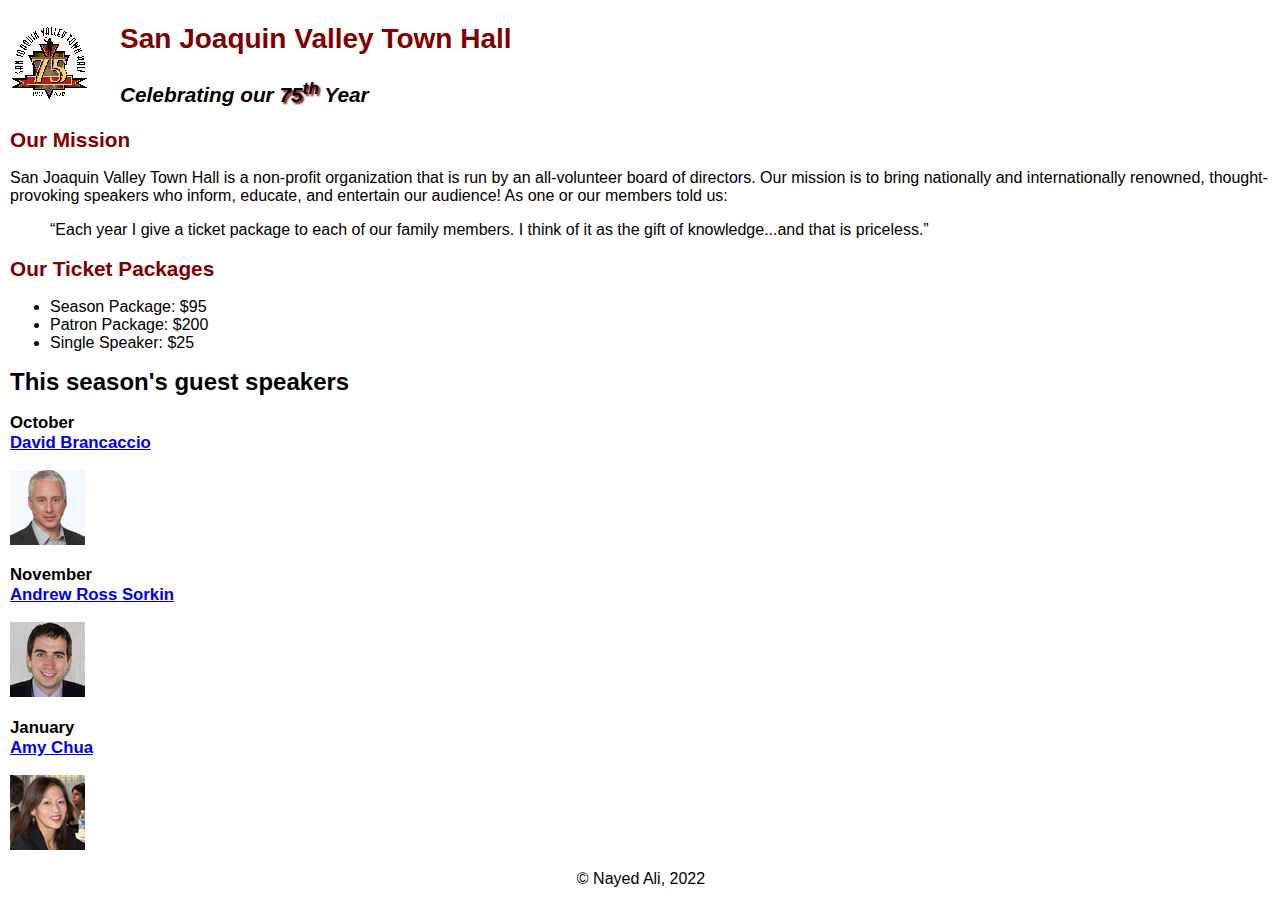
<file: index.html>
<!DOCTYPE html>
<html lang="en">

<head>
	<meta charset="utf-8">
	<title>San Joaquin Valley Town Hall</title>
	<link rel="shortcut icon" href="images/favicon.ico">
	<link rel="stylesheet" href="styles/c4_main.css">
</head>

<body>
<header>
	<img src="images/town_hall_logo.gif" alt="Town Hall logo" height="80">
	<h2>San Joaquin Valley Town Hall</h2>
	<h3>Celebrating our <span class="shadow">75<sup>th</sup></span> Year</h3>
</header>
<main>
	<h2>Our Mission</h2>
	<p>San Joaquin Valley Town Hall is a non-profit organization that is run by an
		all-volunteer board of directors. Our mission is to bring nationally and
		internationally renowned, thought-provoking speakers who inform, educate,
		and entertain our audience! As one or our members told us:</p>
	<blockquote>&ldquo;Each year I give a ticket package to each of our family members.
		I think of it as the gift of knowledge...and that is priceless.&rdquo;</blockquote>

	<h2>Our Ticket Packages</h2>
	<ul>
		<li>Season Package: $95</li>
		<li>Patron Package: $200</li>
		<li>Single Speaker: $25</li>
	</ul>

	<h1>This season's guest speakers</h1>
	<h3>October<br><a href="speakers/brancaccio.html">David Brancaccio</a></h3>
	<img src="images/brancaccio75.jpg" alt="David Brancaccio photo">
	<h3>November<br><a href="speakers/sorkin.html">Andrew Ross Sorkin</a></h3>
	<img src="images/sorkin75.jpg" alt="Andrew Ross Sorkin photo">
	<h3>January<br><a href="speakers/chua.html">Amy Chua</a></h3>
	<img src="images/chua75.jpg" alt="Amy Chua photo">
</main>
<footer>
	<p>&copy; Nayed Ali, 2022</p>
</footer>
</body>
</html>
</file>
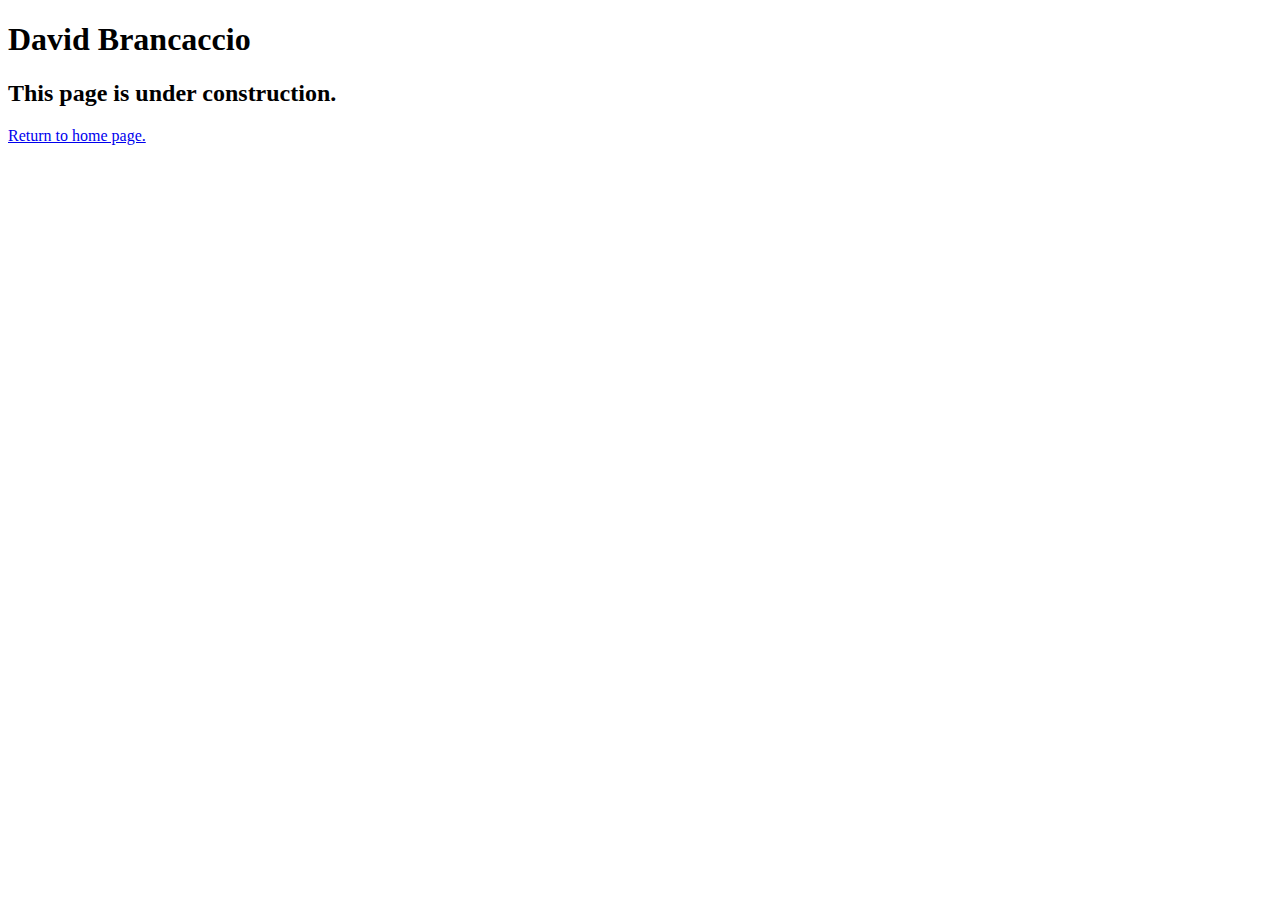
<file: speakers/brancaccio.html>
<!DOCTYPE html>
<html lang="en">

<head>
	<meta charset="utf-8">
	<title>San Joaquin Valley Town Hall</title>
	<link rel="shortcut icon" href="images/favicon.ico">
</head>

<body>
<main>
	<h1>David Brancaccio</h1>
	<h2>This page is under construction.</h2>
	<p><a href="../c3_index.html">Return to home page.</a></p>
</main>
</body>

</html>
</file>
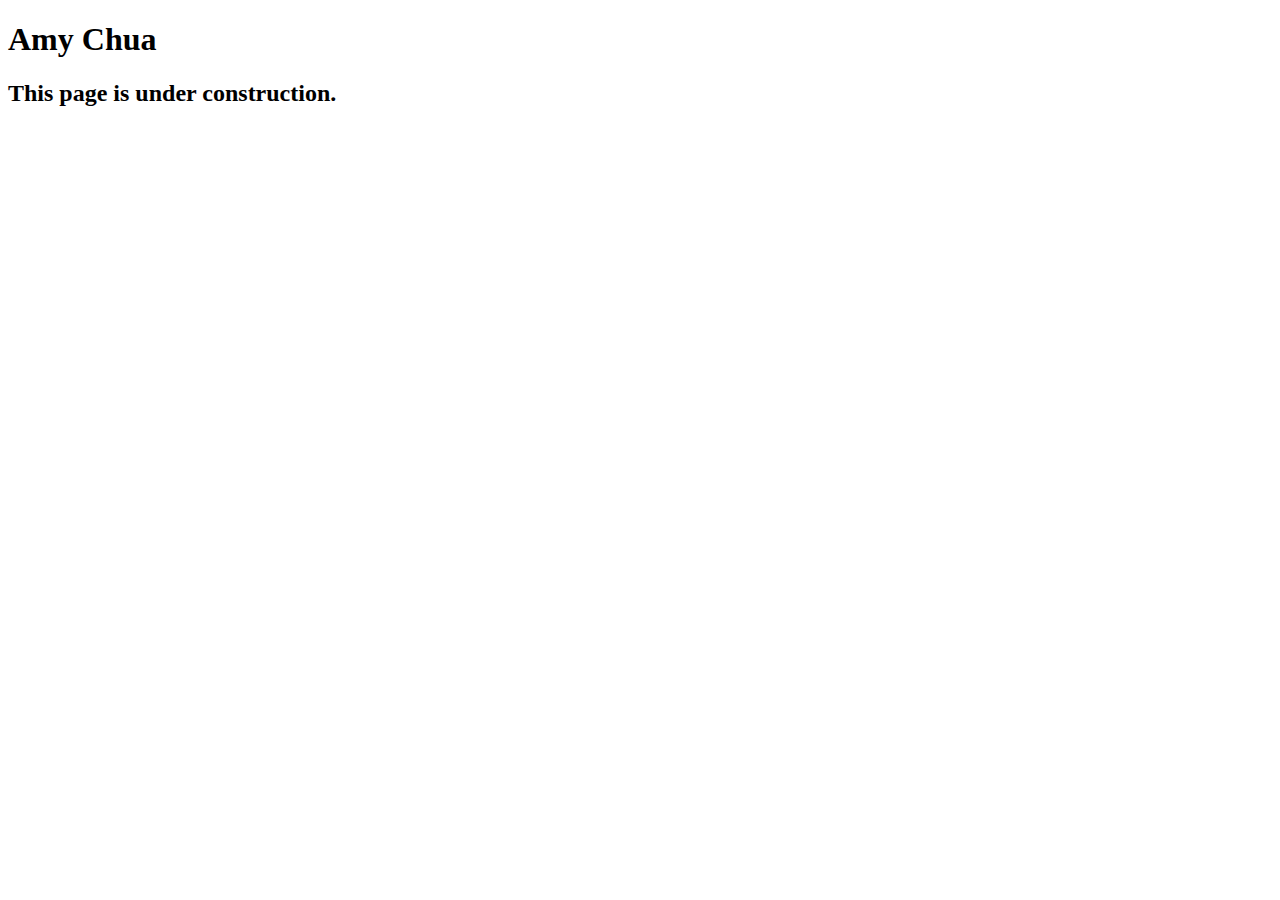
<file: speakers/chua.html>
<!DOCTYPE html>
<html lang="en">

<head>
	<meta charset="utf-8">
	<title>San Joaquin Valley Town Hall</title>
	<link rel="shortcut icon" href="images/favicon.ico">
</head>

<body>
	<main>
		<h1>Amy Chua</h1>
		<h2>This page is under construction.</h2>
	</main>
</body>

</html>
</file>
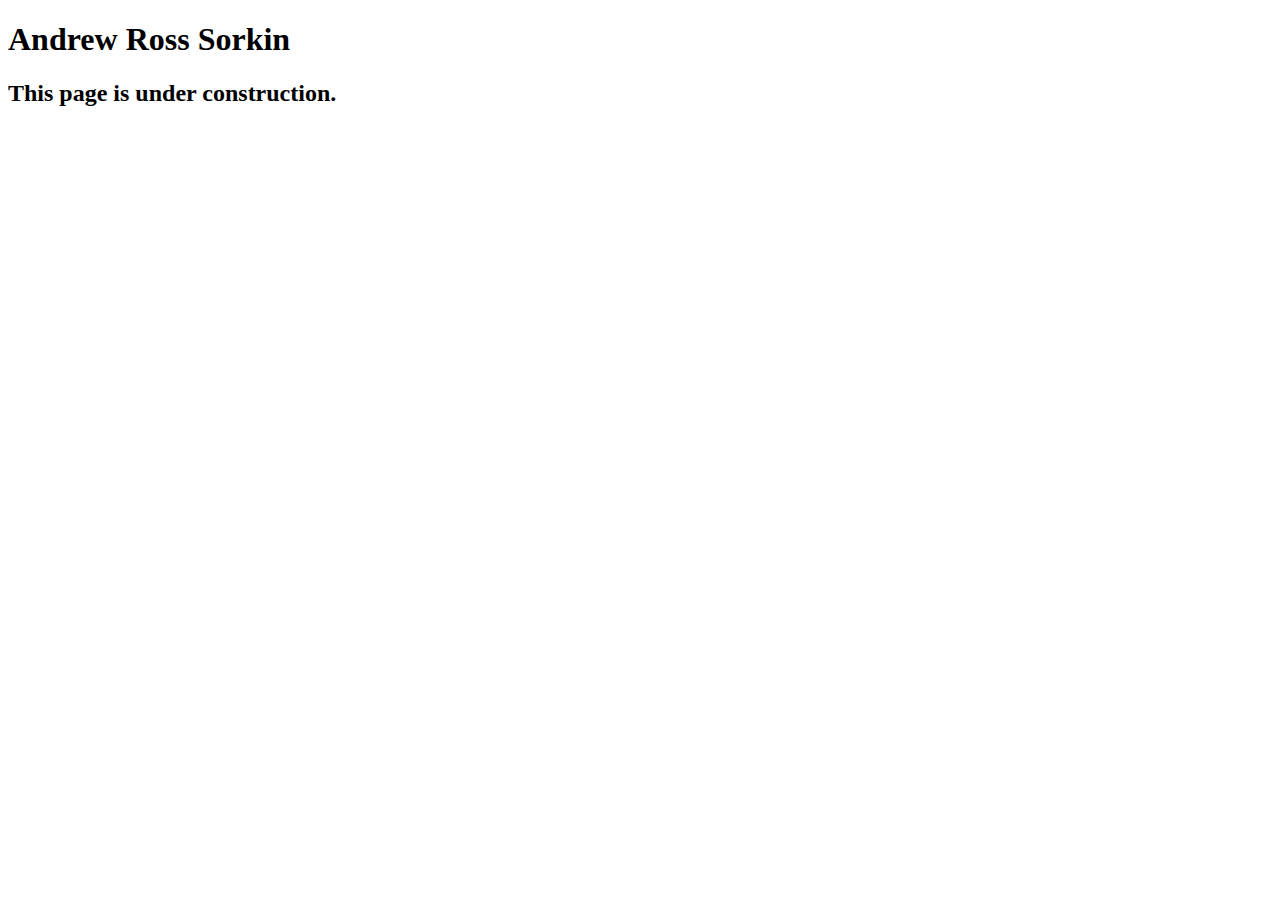
<file: speakers/sorkin.html>
<!DOCTYPE html>
<html lang="en">

<head>
	<meta charset="utf-8">
	<title>San Joaquin Valley Town Hall</title>
	<link rel="shortcut icon" href="images/favicon.ico">
</head>

<body>
	<main>
		<h1>Andrew Ross Sorkin</h1>
		<h2>This page is under construction.</h2>
	</main>
</body>

</html>
</file>
<file: styles/c4_main.css>
/* custom property */
:root {
	--global-color-1: #800000;
}

/* the styles for the elements */
body {
	font-family: Arial, Helvetica, sans-serif;
	font-size: 100%;
	margin-left: 10px;
}
a:focus, a:hover {
	font-style: italic;
}
/* the styles for the header */
header h2 {
	font-size: 175%;
	color: var(--global-color-1);
	text-indent: 30px;
}
header h3 {
	font-size: 130%;
	font-style: italic;
	text-indent: 30px;
}
header img {
	float: left;
}
.shadow {
	text-shadow: 2px 2px 2px var(--global-color-1);
}
/* the styles for the main content */
main {
	clear: left;
}
main h1 {
	font-size: 150%;
}
main h2 {
	color: var(--global-color-1);
	font-size: 130%;
}
main h3 {
	font-size: 105%;
}

/* the styles for the footer */
footer p {
	text-align: center;
}
</file>
